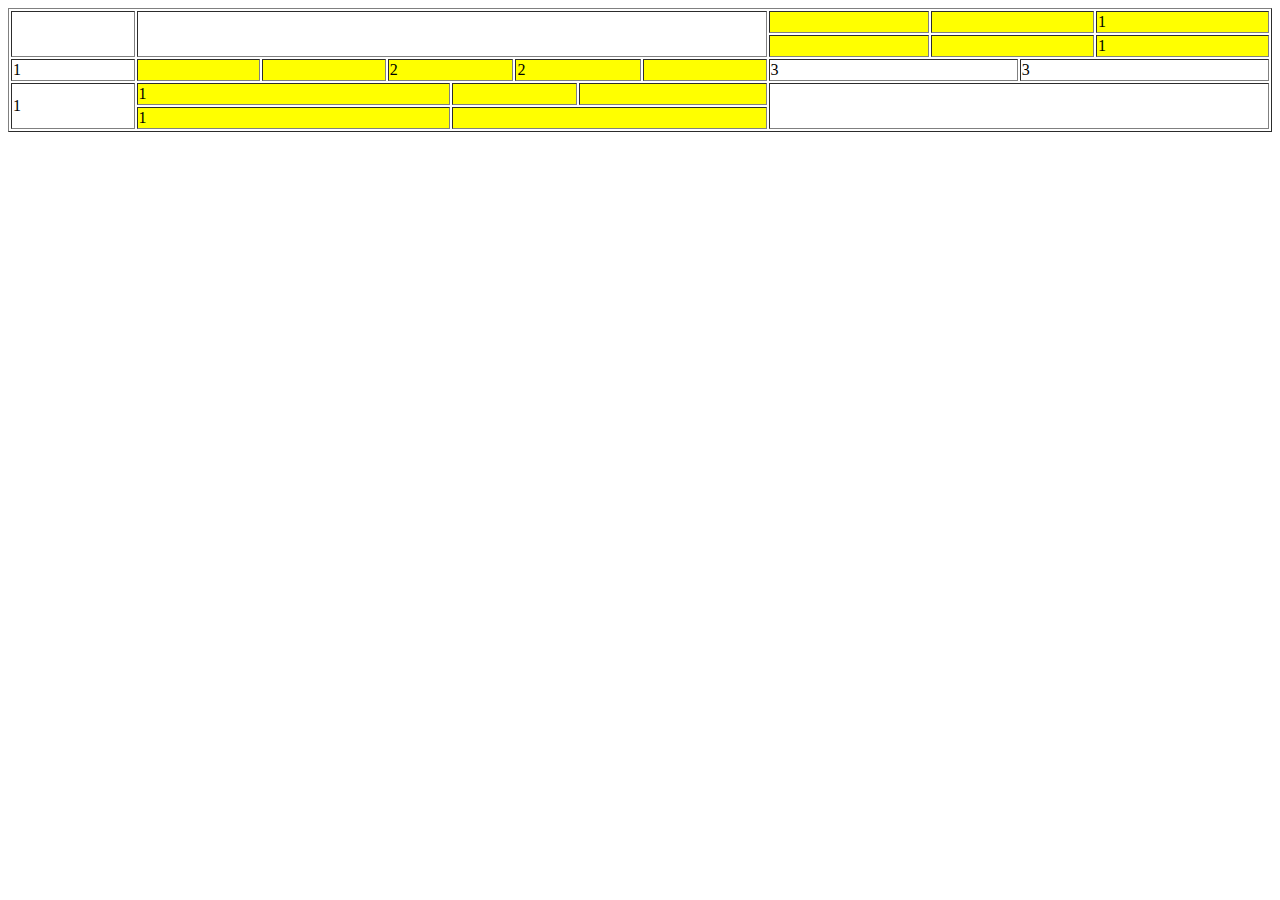
<file: views/plantilla/index.html>
<!DOCTYPE html>
<html lang="es">
<head>
    <meta charset="UTF-8">
    <meta name="viewport" content="width=device-width, initial-scale=1.0">
    <title>Document</title>
</head>
<body>
    <!--<table border="1" width="33%">
        <thead>
            <tr>
                <th colspan="3">Relación de estudiantes del semestre III</th>
            </tr>
            <tr>
                <th width="10%">Nro</th>
                <th width="30%">DNI</th>
                <th>APELLIDOS Y NOMBRES</th>
            </tr>
        </thead>
        <tbody>
            <tr>
                <td>1</td>
                <td>70198965</td>
                <td>YUCRA CURO, Anibal</td>
            </tr>
            <tr>
                <td>1</td>
                <td>70198965</td>
                <td>YUCRA CURO, Anibal</td>
            </tr>
            <tr>
                <td>1</td>
                <td>70198965</td>
                <td>YUCRA CURO, Anibal</td>
            </tr>
            <tr>
                <td>1</td>
                <td>70198965</td>
                <td>YUCRA CURO, Anibal</td>
            </tr>
            <tr>
                <th>1</th>
                <th bgcolor="#A4FF53">70198965</th>
                <th>YUCRA CURO, Anibal</th>
            </tr>
        </tbody>
    </table>
    <table width="50%" border="1" cellpadding="4" cellspacing="0" bordercolor="white">
        <tr>
            <td colspan="6" rowspan="6" width="39%" bgcolor="red">
                <img src="rojo.png" alt="" width="100%" height="100%">
            </td>
            <td width="7%">1</td>
            <td width="7%">1</td>
            <td width="7%">1</td>
            <td colspan="6" rowspan="6" width="39%" bgcolor="green">
                <img src="verde.png" alt="" width="100%" height="100%">
            </td>
        </tr>
        <tr>
            
            <td>1</td>
            <td bgcolor="green">1</td>
            <td bgcolor="green">1</td>
        </tr>
        <tr>
            
            <td>1</td>
            <td bgcolor="green">1</td>
            <td>1</td>
        </tr>
        <tr>
            
            <td>1</td>
            <td bgcolor="green">1</td>
            <td>1</td>
        </tr>
        <tr>
            
            <td>1</td>
            <td bgcolor="green">1</td>
            <td>1</td>
        </tr>
        <tr>
            
            <td>1</td>
            <td bgcolor="green">1</td>
            <td>1</td>
        </tr>
        <tr>
            <td>1</td>
            <td bgcolor="red">1</td>
            <td>1</td>
            <td>1</td>
            <td>1</td>
            <td>1</td>
            <td rowspan="3" colspan="3">
                <img src="centro.png" alt="" width="100%" height="100%">
            </td>
            <td>1</td>
            <td>1</td>
            <td>1</td>
            <td>1</td>
            <td>1</td>
            <td>1</td>
        </tr>
        <tr>
            <td>1</td>
            <td bgcolor="red">1</td>
            <td bgcolor="red">1</td>
            <td bgcolor="red">1</td>
            <td bgcolor="red">1</td>
            <td bgcolor="red">1</td>
            <td bgcolor="yellow">1</td>
            <td bgcolor="yellow">1</td>
            <td bgcolor="yellow">1</td>
            <td bgcolor="yellow">1</td>
            <td bgcolor="yellow">1</td>
            <td>1</td>
        </tr>
        <tr>
            <td>1</td>
            <td>1</td>
            <td>1</td>
            <td>1</td>
            <td>1</td>
            <td>1</td>
            <td>1</td>
            <td>1</td>
            <td>1</td>
            <td>1</td>
            <td bgcolor="yellow">1</td>
            <td>1</td>
        </tr>
        <tr>
            <td colspan="6" rowspan="6" width="40%" bgcolor="blue">
                <img src="azul.png" alt="" width="100%" height="100%">
            </td>
            <td width="7%">1</td>
            <td width="7%" bgcolor="blue">1</td>
            <td width="7%">1</td>
            <td colspan="6" rowspan="6" width="39%" bgcolor="yellow">
                <img src="amarillo.png" alt="" width="100%" height="100%">
            </td>
        </tr>
        <tr>
            <td>1</td>
            <td bgcolor="blue">1</td>
            <td>1</td>
        </tr>
        <tr>
            <td>1</td>
            <td bgcolor="blue">1</td>
            <td>1</td>
        </tr>
        <tr>
            <td>1</td>
            <td bgcolor="blue">1</td>
            <td>1</td>
        </tr>
        <tr>
            <td bgcolor="blue">1</td>
            <td bgcolor="blue">1</td>
            <td>1</td>
        </tr>
        <tr>
            <td>1</td>
            <td>1</td>
            <td>1</td>
        </tr>
    </table>-->
    <table border="1" width="100%">
        <tr>
            <td width="10%" rowspan="2"></td>
            <td colspan="7" rowspan="2" width="50%"></td>
            <td width="13%" bgcolor="yellow"></td>
            <td colspan="2" width="13%" bgcolor="yellow"></td>
            <td width="14%" bgcolor="yellow">1</td>
        </tr>
        <tr>
            <td bgcolor="yellow"> </td>
            <td colspan="2" bgcolor="yellow"></td>
            <td bgcolor="yellow">1</td>
        </tr>
        <tr>
            <td width="10%">1</td>
            <td width="10%" bgcolor="yellow"></td>
            <td width="10%" bgcolor="yellow"></td>
            <td colspan="2" width="10%" bgcolor="yellow">2</td>
            <td colspan="2" width="10%" bgcolor="yellow">2</td>
            <td width="10%" bgcolor="yellow"></td>
            <td colspan="2" width="20%">3</td>
            <td colspan="2" width="20%">3</td>

        </tr>
        <tr>
            <td rowspan="2">1</td>
            <td colspan="3" bgcolor="yellow">1</td>
            <td colspan="2" bgcolor="yellow"></td>
            <td colspan="2" bgcolor="yellow"></td>
            <td colspan="4" rowspan="2"></td>
        </tr>
        <tr>
            <td colspan="3" bgcolor="yellow">1</td>
            <td colspan="4" bgcolor="yellow"></td>
        </tr>
    </table>
</body>
</html>
</file>
